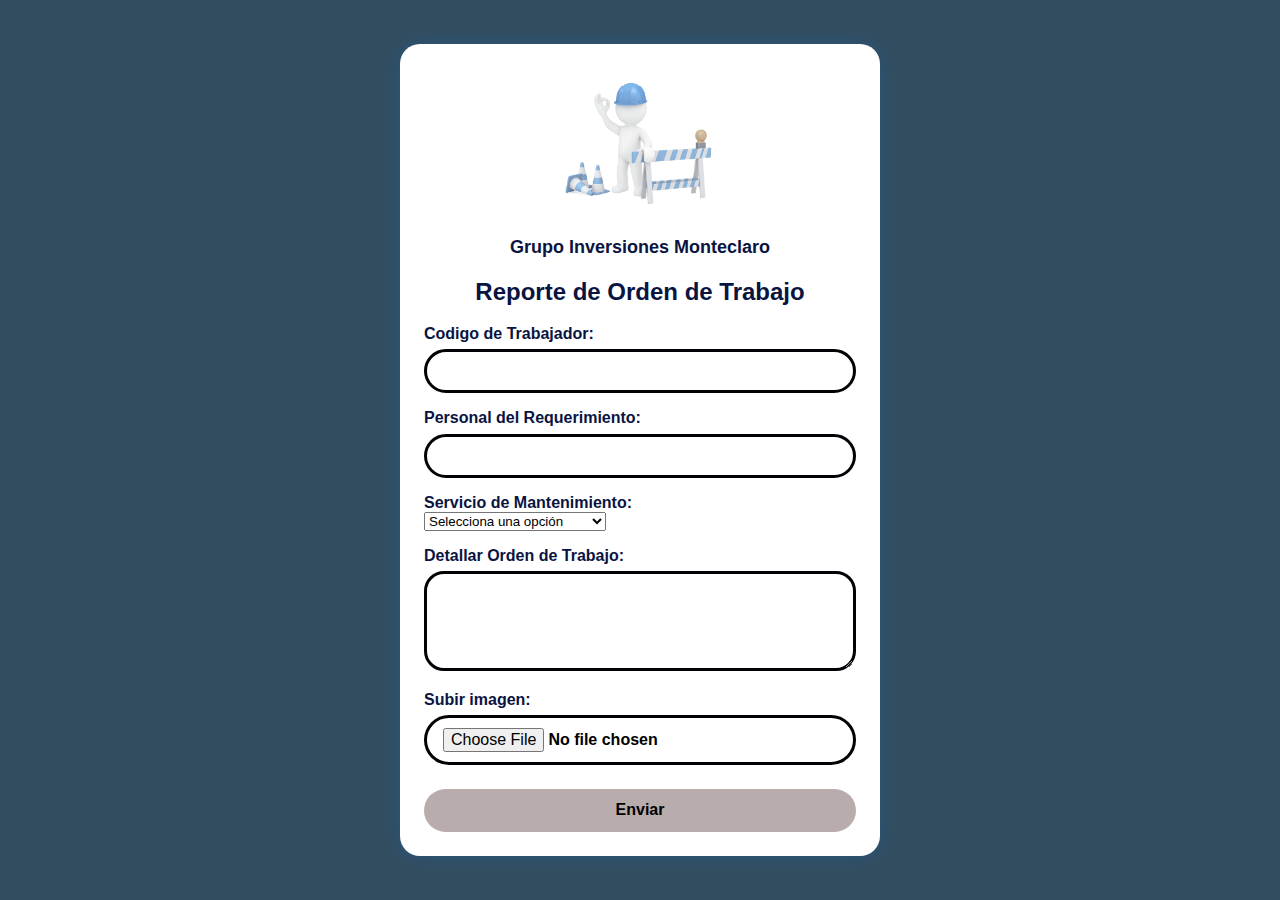
<file: index.html>
<!DOCTYPE html>
<html lang="es">
<head>
  <meta charset="UTF-8" />
  <meta name="viewport" content="width=device-width, initial-scale=1.0"/>
  <title>Reporte de Incidencias</title>
  <link rel="stylesheet" href="reportes.css" />
  <link rel="manifest" href="manifest.json" />
  <link rel="icon" type="image/png" href="icon-192.png" />
  <meta name="theme-color" content="#0d6efd" />
</head>
<body>

<div class="container">
  <div class="logo-container">
    <img src="work.png" class="logo-img">
  </div>

  <h2 class="azul">Grupo Inversiones Monteclaro</h2>
  <h2>Reporte de Orden de Trabajo</h2>

  <!-- FORMULARIO -->
  <form id="formulario">

    <label>Codigo de Trabajador:</label>
    <input type="text" name="ficha" required>

    <label>Personal del Requerimiento:</label>
    <input type="text" name="requerimento" required>

    <label>Servicio de Mantenimiento:</label>
    <select name="area" required>
      <option value="">Selecciona una opción</option>
      <option>CS Surquillo</option>
      <option>CS Villa El Salvador</option>
      <option>CS Ate Vitarte</option>
      <option>CS Breña</option>
      <option>CS San Juan de Miraflores</option>
      <option>Ptars</option>
      <option>Otros</option>
    </select>

    <label>Detallar Orden de Trabajo:</label>
    <textarea name="detalle" required></textarea>

    <label>Subir imagen:</label>
    <input type="file" id="imagen">
    <input type="hidden" name="imagen_url" id="imagen_url">

    <button type="submit">Enviar</button>
  </form>

  <!-- LOADER -->
  <div id="loader" style="display:none; text-align:center;">
    <div class="spinner"></div>
    <p id="loaderText">Procesando...</p>
  </div>

  <p class="mensaje-exito" id="mensajeExito" style="display:none;">
    Reporte enviado con éxito
  </p>
</div>

<!-- EmailJS -->
<script src="https://cdn.emailjs.com/dist/email.min.js"></script>
<script>
emailjs.init("kTx1gUavYDQaK2euC");

document.getElementById("formulario").addEventListener("submit", function(e) {
  e.preventDefault();

  const form = this;
  const archivo = document.getElementById("imagen").files[0];
  const loader = document.getElementById("loader");
  const loaderText = document.getElementById("loaderText");
  const boton = form.querySelector("button");

  loader.style.display = "block";
  boton.disabled = true;

  if (archivo) {
    const imgData = new FormData();
    imgData.append("file", archivo);
    imgData.append("upload_preset", "reporte_unsigned");

    fetch("https://api.cloudinary.com/v1_1/dsozbhspf/image/upload", {
      method: "POST",
      body: imgData
    })
    .then(res => res.json())
    .then(data => {
      document.getElementById("imagen_url").value = data.secure_url;
      enviarDatos();
    });
  } else {
    enviarDatos();
  }

  function enviarDatos() {

    /* GOOGLE SHEETS (SIN CORS) */
 const datos = new FormData();
datos.append('ficha', formulario.ficha.value);
datos.append('requerimento', formulario.requerimento.value);
datos.append('area', formulario.area.value);
datos.append('detalle', formulario.detalle.value);

fetch('https://script.google.com/macros/s/AKfycbz7XF3DEq752qfcKaxuI7DxiP5RopxiFErd2L1bA2BZzAdc2zCOUHFHz3ofsyAg_tnl/exec', {
  method: 'POST',
  body: datos
})
.then(res => res.text())
.then(res => console.log('✅ Guardado en Sheets:', res))
.catch(err => console.error('❌ Error al guardar en hoja:', err));


    /* EMAIL */
    emailjs.sendForm("service_i4s1vcp", "template_56jlzzk", form)
      .then(() => {
        loader.style.display = "none";
        boton.disabled = false;
        document.getElementById("mensajeExito").style.display = "block";
        form.reset();
      })
      .catch(() => {
        alert("Error al enviar correo");
        boton.disabled = false;
      });
  }
});
</script>

</body>
</html>
</file>
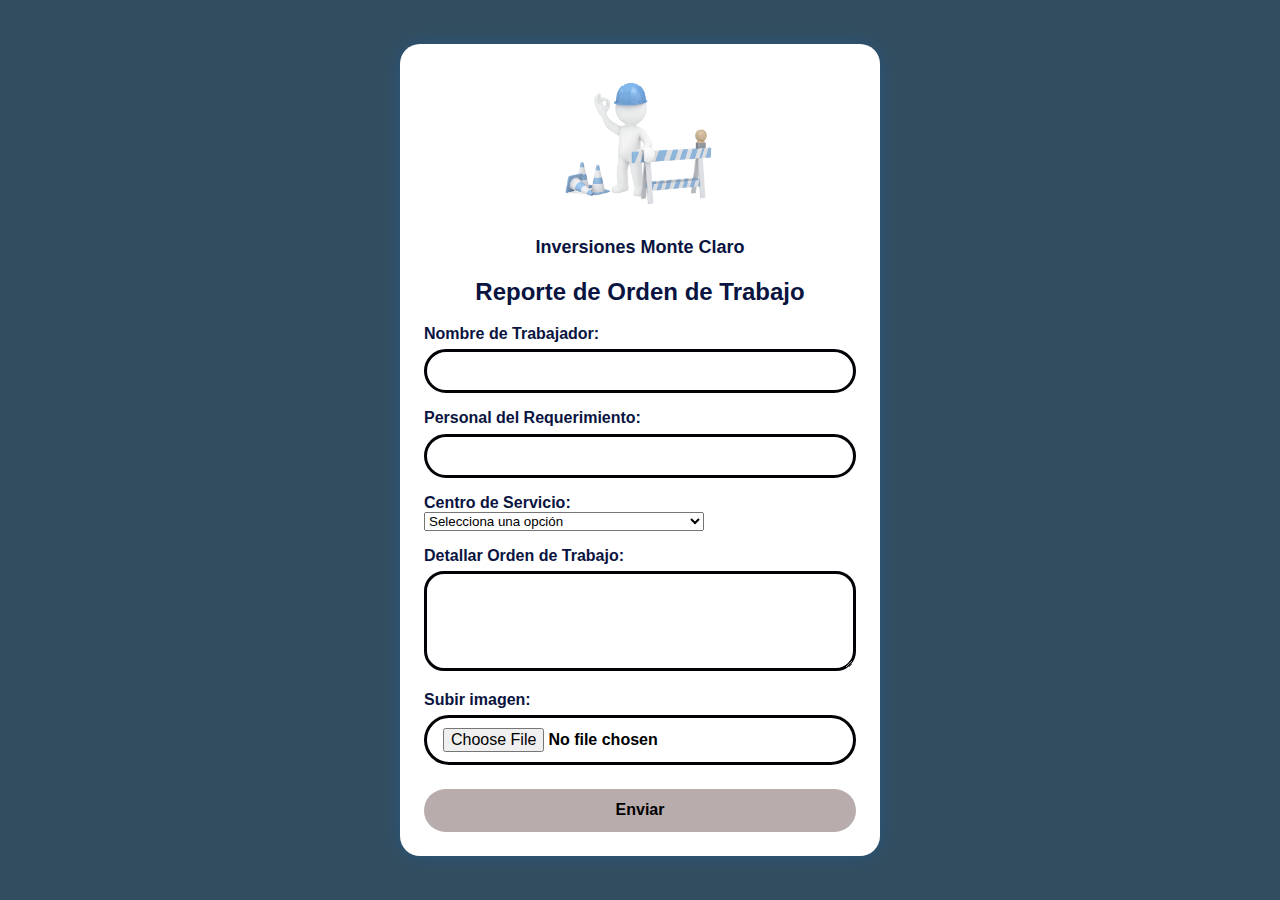
<file: reportes.html>
<!DOCTYPE html>
<html lang="es">
<head>
  <meta charset="UTF-8" />
  <meta name="viewport" content="width=device-width, initial-scale=1.0"/>
  <title>Reporte de Incidencias</title>
  <link rel="stylesheet" href="reportes.css" />
  <link rel="manifest" href="manifest.json" />
  <link rel="icon" type="image/png" href="icon-192.png" />
  <meta name="theme-color" content="#0d6efd" />
</head>
<body>

<div class="container">
  <div class="logo-container">
    <img src="work.png" class="logo-img">
  </div>

  <h2 class="azul">Inversiones Monte Claro</h2>
  <h2>Reporte de Orden de Trabajo</h2>

  <!-- FORMULARIO -->
  <form id="formulario">

    <label>Nombre de Trabajador:</label>
    <input type="text" name="ficha" required>

    <label>Personal del Requerimiento:</label>
    <input type="text" name="requerimento" required>

    <label>Centro de Servicio:</label>
    <select name="area" required>
      <option value="">Selecciona una opción</option>
      <option>Centro de Servicio Ate Vitarte</option>
      <option>Centro de Servicio Breña</option>
      <option>Centro de Servicio San Juan de Lurigancho</option>
      <option>Centro de Servicio Surquillo</option>
      <option>Centro de Servicio Villa el Salvador</option>
      <option>Otros</option>
    </select>

    <label>Detallar Orden de Trabajo:</label>
    <textarea name="detalle" required></textarea>

    <label>Subir imagen:</label>
    <input type="file" id="imagen">
    <input type="hidden" name="imagen_url" id="imagen_url">

    <button type="submit">Enviar</button>
  </form>

  <!-- LOADER -->
  <div id="loader" style="display:none; text-align:center;">
    <div class="spinner"></div>
    <p id="loaderText">Procesando...</p>
  </div>

  <p class="mensaje-exito" id="mensajeExito" style="display:none;">
    Reporte enviado con éxito
  </p>
</div>

<!-- EmailJS -->
<script src="https://cdn.emailjs.com/dist/email.min.js"></script>
<script>
emailjs.init("kTx1gUavYDQaK2euC");

document.getElementById("formulario").addEventListener("submit", function(e) {
  e.preventDefault();

  const form = this;
  const archivo = document.getElementById("imagen").files[0];
  const loader = document.getElementById("loader");
  const loaderText = document.getElementById("loaderText");
  const boton = form.querySelector("button");

  loader.style.display = "block";
  boton.disabled = true;

  if (archivo) {
    const imgData = new FormData();
    imgData.append("file", archivo);
    imgData.append("upload_preset", "reporte_unsigned");

    fetch("https://api.cloudinary.com/v1_1/dsozbhspf/image/upload", {
      method: "POST",
      body: imgData
    })
    .then(res => res.json())
    .then(data => {
      document.getElementById("imagen_url").value = data.secure_url;
      enviarDatos();
    });
  } else {
    enviarDatos();
  }

  function enviarDatos() {

    /* GOOGLE SHEETS (SIN CORS) */
 const datos = new FormData();
datos.append('ficha', formulario.ficha.value);
datos.append('requerimento', formulario.requerimento.value);
datos.append('area', formulario.area.value);
datos.append('detalle', formulario.detalle.value);

fetch('https://script.google.com/macros/s/AKfycbz7XF3DEq752qfcKaxuI7DxiP5RopxiFErd2L1bA2BZzAdc2zCOUHFHz3ofsyAg_tnl/exec', {
  method: 'POST',
  body: datos
})
.then(res => res.text())
.then(res => console.log('✅ Guardado en Sheets:', res))
.catch(err => console.error('❌ Error al guardar en hoja:', err));


    /* EMAIL */
    emailjs.sendForm("service_i4s1vcp", "template_56jlzzk", form)
      .then(() => {
        loader.style.display = "none";
        boton.disabled = false;
        document.getElementById("mensajeExito").style.display = "block";
        form.reset();
      })
      .catch(() => {
        alert("Error al enviar correo");
        boton.disabled = false;
      });
  }
});
</script>

</body>
</html>
</file>
<file: reportes.css>
body {
  font-family: 'Poppins', 'Segoe UI', sans-serif;
  background-color: #324d5f;
  display: flex;
  justify-content: center;
  align-items: center;
  min-height: 100vh;
  margin: 0;
  padding: 1rem;
  box-sizing: border-box;
}

.container {
  background-color: white;
  padding: 1.5rem;
  border-radius: 20px;
  width: 100%;
  max-width: 480px;
  font-weight: bold;
  box-shadow: 0 0 20px rgba(0, 123, 255, 0.2);
  box-sizing: border-box;
}

h2 {
  text-align: center;
  margin-bottom: 1.2rem;
  color: #0a1441;
  font-weight: bold;
}

form label {
  display: block;
  margin-top: 1rem;
  font-weight: bold;
}

form input[type="text"],
form input[type="file"],
form textarea {
  width: 100%;
  padding: 0.6rem 1rem;
  margin-top: 0.4rem;
  border: 3px solid #010205;
  border-radius: 40px;
  font-family: inherit;
  font-weight: bold;
  font-size: 1rem;
  background-color: white;
  outline: none;
  box-sizing: border-box;
  transition: border-color 0.3s, box-shadow 0.3s;
  resize: vertical;
  min-height: 44px;
}

form textarea {
  border-radius: 20px;
  min-height: 100px;
}

form input[type="text"]:focus,
form textarea:focus {
  background-color: #a08f8fbe;
  box-shadow: 0 0 8px #007acc80;
  font-weight: bold;
}

button {
  margin-top: 1.5rem;
  width: 100%;
  padding: 0.8rem;
  background-color: #a08f8fbe;
  color: rgb(0, 0, 0);
  border: none;
  border-radius: 50px;
  font-size: 1rem;
  font-weight: bold;
  cursor: pointer;
  transition: background-color 0.3s;
}

button:hover {
background-color: #807b7bbe;}

.spinner {
  border: 4px solid #e0e0e0;   
  border-top: 4px solid #28a745; 
  border-radius: 50%;
  width: 30px;
  height: 30px;
  animation: spin 1s linear infinite;
  margin: 0 auto;
}

@keyframes spin {
  0% { transform: rotate(0deg); }
  100% { transform: rotate(360deg); }
}

.mensaje-exito {
  margin-top: 1rem;
  color: green;
  text-align: center;
}

.logo-container {
  text-align: center;
  margin-bottom: 10px;
}

.logo-img {
  max-width: 150px;
  height: auto;
  display: inline-block;
}

label {
  display: block;
  text-align: left;
  color: #0a1441;
  font-weight: bold;
  font-weight: bold;
  margin-top: 10px;
}

.azul {
    color: #0a1441;
    font-weight: bold;
  font-weight: bold;
  font-size: 18px;
}


@media (max-width: 480px) {
  .container {
    padding: 1rem;
    border-radius: 15px;
  }

  .logo-img {
    max-width: 120px;
  }

  h2 {
    font-size: 1.1rem;
  }

  .azul {
    font-size: 1rem;
  }

  form input[type="text"],
  form input[type="file"],
  form textarea {
    font-size: 0.95rem;
    padding: 0.5rem 0.8rem;
    border-radius: 30px;
  }

  button {
    padding: 0.6rem;
    font-size: 0.95rem;
  }
form select {
  width: 100%;
  padding: 0.6rem 1rem;
  margin-top: 0.4rem;
  color: #0a1441;
  border-radius: 50px;
  
  font-size: 1rem;
  background-color: white;
  color: #333;
  outline: none;
  font-weight: bold;
  margin-top: 1rem;
  box-sizing: border-box;
  transition: border-color 0.3s, box-shadow 0.5s;
  min-height: 44px;
  appearance: none;
  -webkit-appearance: none;
  -moz-appearance: none;
  background-image: url("data:image/svg+xml,%3Csvg fill='%230078C8' height='24' viewBox='0 0 24 24' width='24' xmlns='http://www.w3.org/2000/svg'%3E%3Cpath d='M7 10l5 5 5-5z'/%3E%3C/svg%3E");
  background-repeat: no-repeat;
  background-position: right 1rem center;
  border: 3px solid #000;
  background-size: 2rem;
  cursor: pointer;
  padding-right: 0rem; 
}
}
</file>
